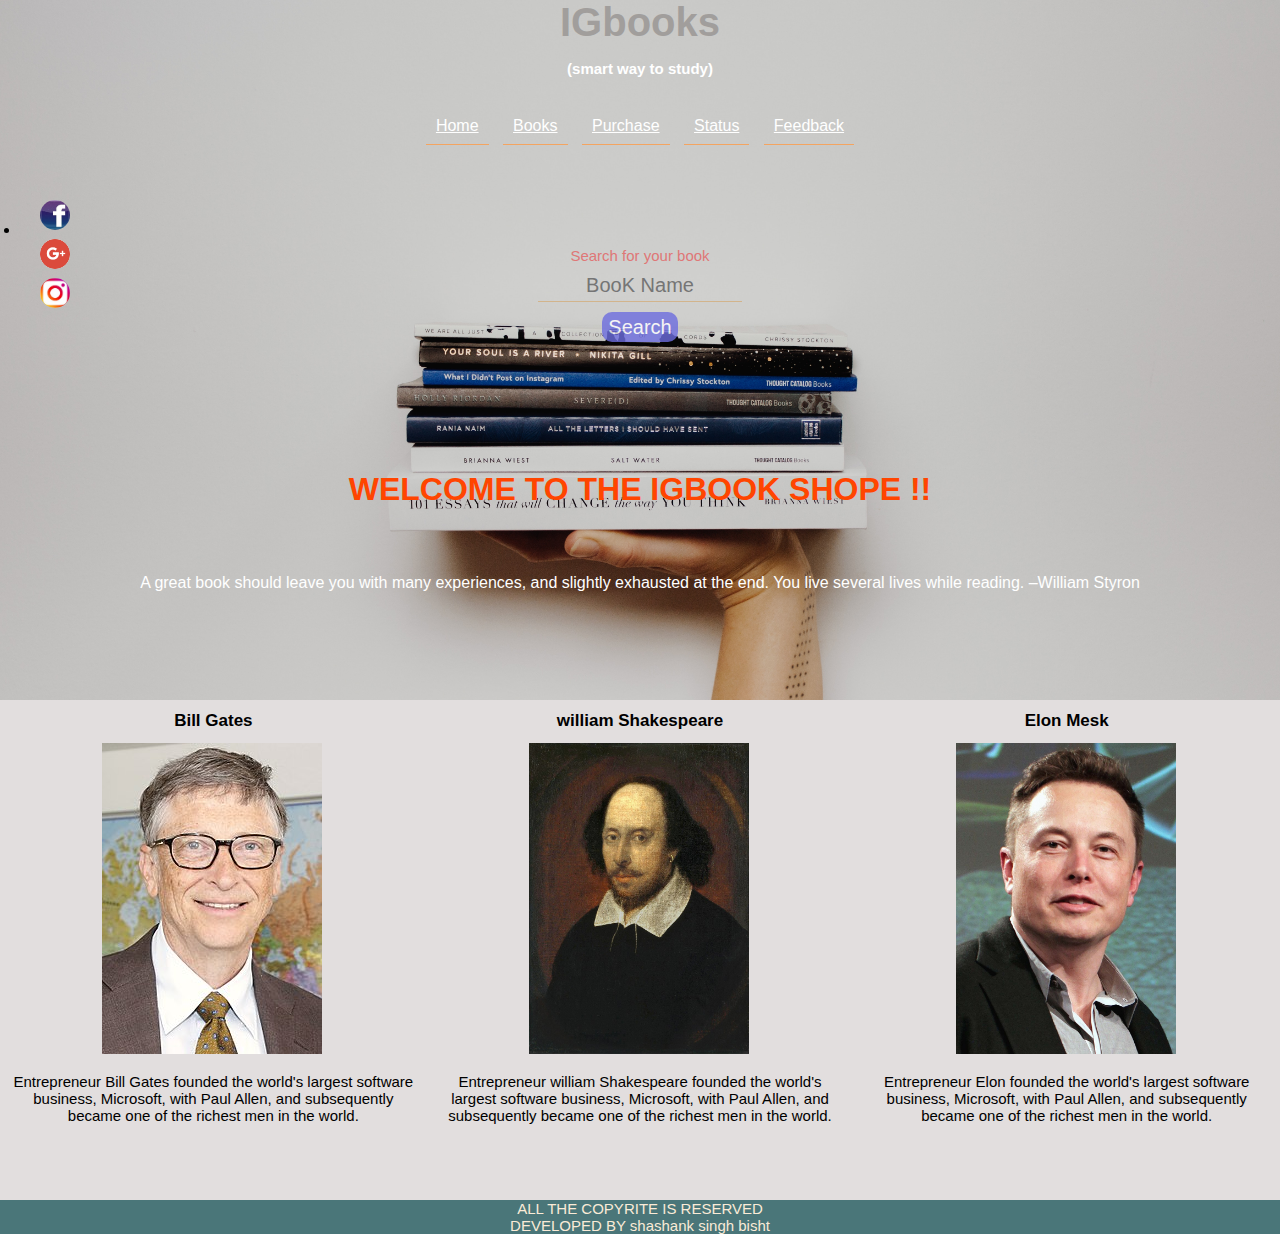
<file: index.html>
<!DOCTYPE html>
<html lang="en">

<head>
    <meta charset="UTF-8">
    <meta name="viewport" content="width=device-width, initial-scale=1.0">
    <meta http-equiv="X-UA-Compatible" content="ie=edge">
    <title>IG book store</title>
    <link rel="stylesheet" href="stylesheet/style.css">
</head>

<body>

    <div class="head">
        <div id="Igbooks">
            <h1>IGbooks
                <p>(smart way to study)</p>
            </h1>
        </div>
        <div class="navMenu">
            <a href="#">Home</a>
            <a href="books/books.html">Books</a>
            <a href="purchase/login.html">Purchase</a>
            <a href="status/status.html">Status</a>
            <a href="feedback/feedback.html">Feedback</a>
        </div>
        <div class="Sharelogo">
            <a href="www.facebook.com"><img src="images/facebooklogo1.jpg" alt=""></a>
            <br>
            <a href="www.google.com"><img src="images/googlelogo.png" alt=""></a>
            <br>
            <a href="www.insagram.com"><img src="images/instagramlogo.jpg" alt=""></a>
        </div>
        <div class="search">
            <p>Search for your book<br>
                <input type="text" name="" placeholder="BooK Name"><br>
                <input type="submit" name="" value="Search">
            </p>
        </div>
        <div class="message">
            <h1>WELCOME TO THE IGBOOK SHOPE !! </h1><br>
            <P>
                A great book should leave you with many experiences, and slightly exhausted at the end. You live several lives while reading. –William Styron
            </P>
        </div>
    </div>
    <div class="mid">
        <div class="firstPerson">
            <h1>Bill Gates</h1>
            <img src="images/billgate.jpg" alt="">
            <p>
                Entrepreneur Bill Gates founded the world's largest software business, Microsoft, with Paul Allen, and subsequently became one of the richest men in the world.
            </p>
        </div>
        <div class="secondPerson">
            <h1>william Shakespeare</h1>
            <img src="images/Shakespeare.jpg" alt="">
            <p>
                Entrepreneur william Shakespeare founded the world's largest software business, Microsoft, with Paul Allen, and subsequently became one of the richest men in the world.
            </p>
        </div>
        <div class="thirdPerson">
            <h1>Elon Mesk</h1>
            <img src="images/Elon_Musk_2015.jpg" alt="">
            <P>
                Entrepreneur Elon founded the world's largest software business, Microsoft, with Paul Allen, and subsequently became one of the richest men in the world.
            </P>
        </div>
    </div>
    <div class="foot">
        <div>ALL THE COPYRITE IS RESERVED
            <BR /> DEVELOPED BY shashank singh bisht </div>
    </div>
</body>

</html>
</file>
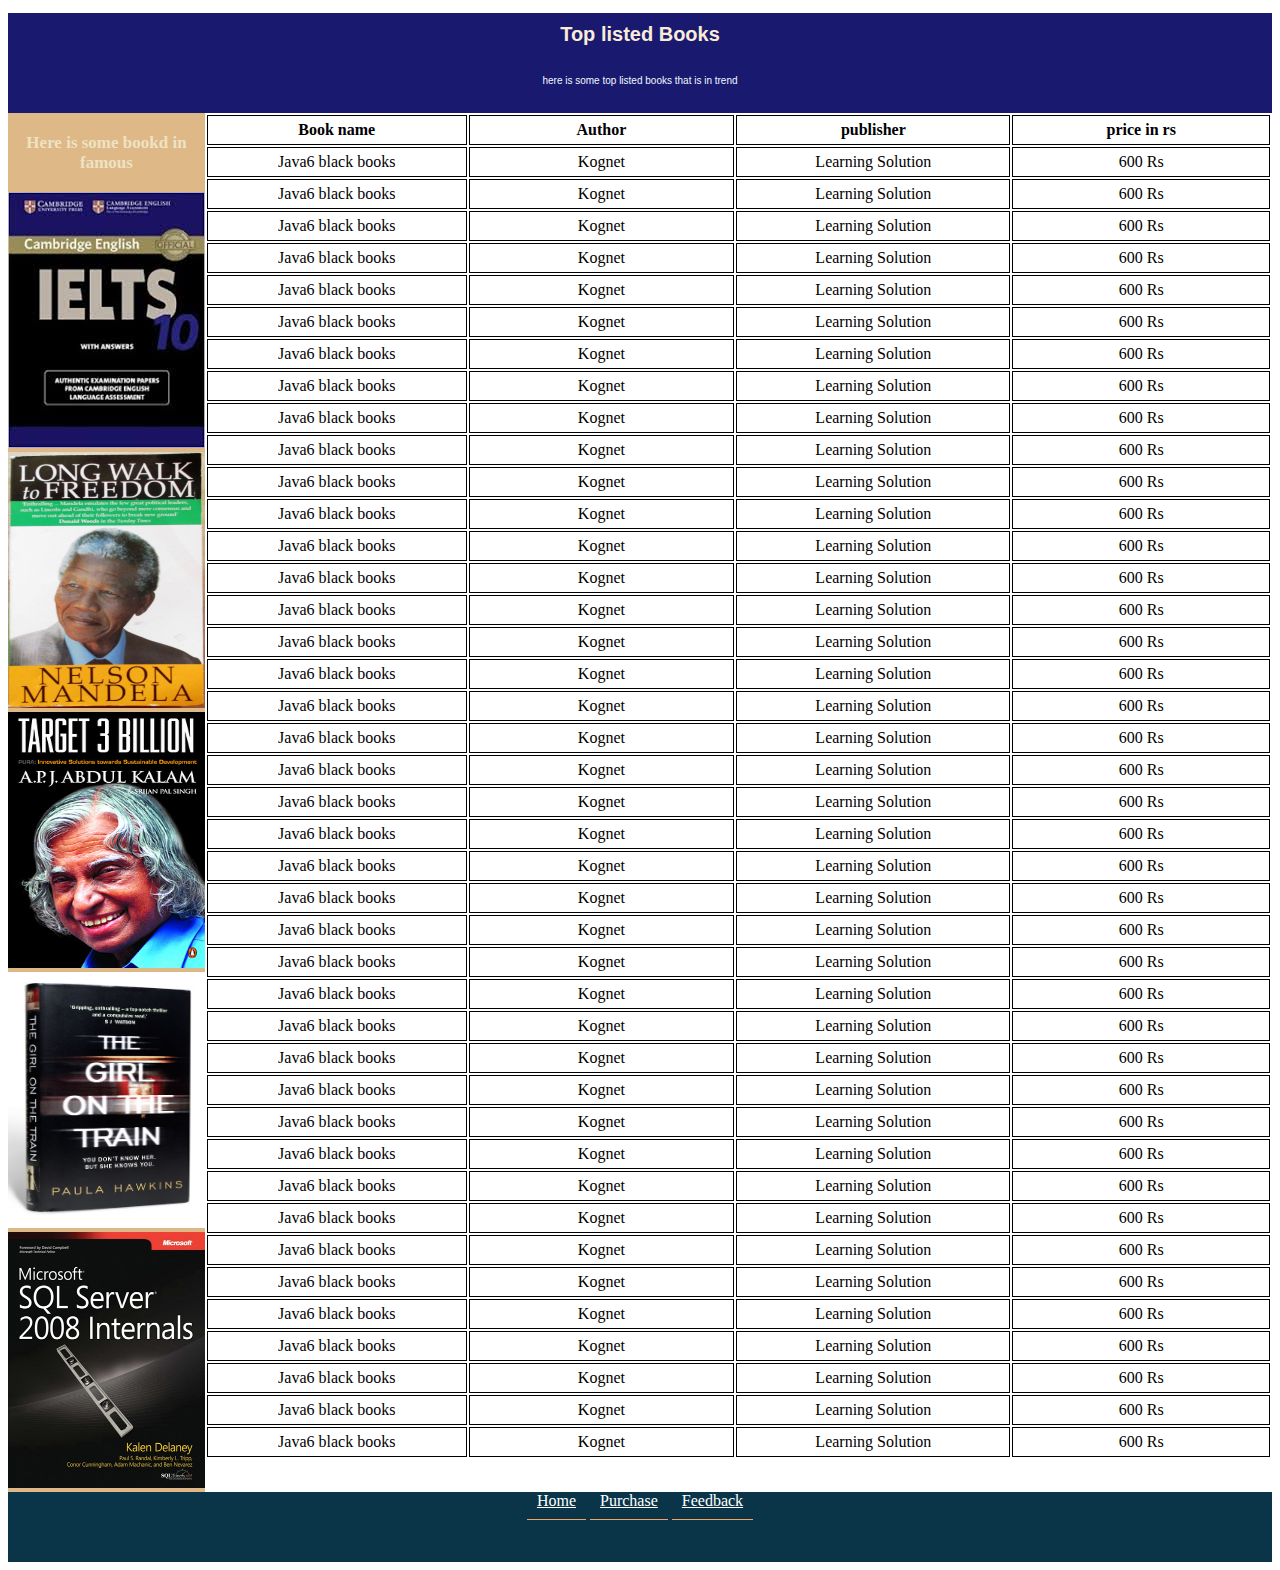
<file: books/books.html>
<!DOCTYPE html>
<html lang="en">

<head>
    <meta charset="UTF-8">
    <meta name="viewport" content="width=device-width, initial-scale=1.0">
    <meta http-equiv="X-UA-Compatible" content="ie=edge">
    <title>Books</title>
    <link rel="stylesheet" href="stylesheet/style.css" type="text/css">
</head>

<body>
    <div class="head">
        <h1> Top listed Books </h1>
        <p>here is some top listed books that is in trend </p>
    </div>
    <div class="mid">
        <div class="right">
            <h2>Here is some bookd in famous</h2>
            <img src="image/image0.jpg" alt="">
            <img src="image/image1.jpg" alt="">
            <img src="image/image2.jpg" alt="">
            <img src="image/image3.jpg" alt="">
            <img src="image/image4.jpg" alt="">
        </div>
        <div class="left">
            <table>
                <tr>
                    <th>Book name</th>
                    <th>Author</th>
                    <th>publisher</th>
                    <th>price in rs</th>
                </tr>
                <tr>
                    <td>Java6 black books</td>
                    <td>Kognet</td>
                    <td>Learning Solution</td>
                    <td>600 Rs</td>
                </tr>
                <tr>
                    <td>Java6 black books</td>
                    <td>Kognet</td>
                    <td>Learning Solution</td>
                    <td>600 Rs</td>
                </tr>
                <tr>
                    <td>Java6 black books</td>
                    <td>Kognet</td>
                    <td>Learning Solution</td>
                    <td>600 Rs</td>
                </tr>
                <tr>
                    <td>Java6 black books</td>
                    <td>Kognet</td>
                    <td>Learning Solution</td>
                    <td>600 Rs</td>
                </tr>
                <tr>
                    <td>Java6 black books</td>
                    <td>Kognet</td>
                    <td>Learning Solution</td>
                    <td>600 Rs</td>
                </tr>
                <tr>
                    <td>Java6 black books</td>
                    <td>Kognet</td>
                    <td>Learning Solution</td>
                    <td>600 Rs</td>
                </tr>
                <tr>
                    <td>Java6 black books</td>
                    <td>Kognet</td>
                    <td>Learning Solution</td>
                    <td>600 Rs</td>
                </tr>
                <tr>
                    <td>Java6 black books</td>
                    <td>Kognet</td>
                    <td>Learning Solution</td>
                    <td>600 Rs</td>
                </tr>
                <tr>
                    <td>Java6 black books</td>
                    <td>Kognet</td>
                    <td>Learning Solution</td>
                    <td>600 Rs</td>
                </tr>
                <tr>
                    <td>Java6 black books</td>
                    <td>Kognet</td>
                    <td>Learning Solution</td>
                    <td>600 Rs</td>
                </tr>
                <tr>
                    <td>Java6 black books</td>
                    <td>Kognet</td>
                    <td>Learning Solution</td>
                    <td>600 Rs</td>
                </tr>
                <tr>
                    <td>Java6 black books</td>
                    <td>Kognet</td>
                    <td>Learning Solution</td>
                    <td>600 Rs</td>
                </tr>
                <tr>
                    <td>Java6 black books</td>
                    <td>Kognet</td>
                    <td>Learning Solution</td>
                    <td>600 Rs</td>
                </tr>
                <tr>
                    <td>Java6 black books</td>
                    <td>Kognet</td>
                    <td>Learning Solution</td>
                    <td>600 Rs</td>
                </tr>
                <tr>
                    <td>Java6 black books</td>
                    <td>Kognet</td>
                    <td>Learning Solution</td>
                    <td>600 Rs</td>
                </tr>
                <tr>
                    <td>Java6 black books</td>
                    <td>Kognet</td>
                    <td>Learning Solution</td>
                    <td>600 Rs</td>
                </tr>
                <tr>
                    <td>Java6 black books</td>
                    <td>Kognet</td>
                    <td>Learning Solution</td>
                    <td>600 Rs</td>
                </tr>
                <tr>
                    <td>Java6 black books</td>
                    <td>Kognet</td>
                    <td>Learning Solution</td>
                    <td>600 Rs</td>
                </tr>
                <tr>
                    <td>Java6 black books</td>
                    <td>Kognet</td>
                    <td>Learning Solution</td>
                    <td>600 Rs</td>
                </tr>
                <tr>
                    <td>Java6 black books</td>
                    <td>Kognet</td>
                    <td>Learning Solution</td>
                    <td>600 Rs</td>
                </tr>
                <tr>
                    <td>Java6 black books</td>
                    <td>Kognet</td>
                    <td>Learning Solution</td>
                    <td>600 Rs</td>
                </tr>
                <tr>
                    <td>Java6 black books</td>
                    <td>Kognet</td>
                    <td>Learning Solution</td>
                    <td>600 Rs</td>
                </tr>
                <tr>
                    <td>Java6 black books</td>
                    <td>Kognet</td>
                    <td>Learning Solution</td>
                    <td>600 Rs</td>
                </tr>
                <tr>
                    <td>Java6 black books</td>
                    <td>Kognet</td>
                    <td>Learning Solution</td>
                    <td>600 Rs</td>
                </tr>
                <tr>
                    <td>Java6 black books</td>
                    <td>Kognet</td>
                    <td>Learning Solution</td>
                    <td>600 Rs</td>
                </tr>
                <tr>
                    <td>Java6 black books</td>
                    <td>Kognet</td>
                    <td>Learning Solution</td>
                    <td>600 Rs</td>
                </tr>
                <tr>
                    <td>Java6 black books</td>
                    <td>Kognet</td>
                    <td>Learning Solution</td>
                    <td>600 Rs</td>
                </tr>
                <tr>
                    <td>Java6 black books</td>
                    <td>Kognet</td>
                    <td>Learning Solution</td>
                    <td>600 Rs</td>
                </tr>
                <tr>
                    <td>Java6 black books</td>
                    <td>Kognet</td>
                    <td>Learning Solution</td>
                    <td>600 Rs</td>
                </tr>
                <tr>
                    <td>Java6 black books</td>
                    <td>Kognet</td>
                    <td>Learning Solution</td>
                    <td>600 Rs</td>
                </tr>
                <tr>
                    <td>Java6 black books</td>
                    <td>Kognet</td>
                    <td>Learning Solution</td>
                    <td>600 Rs</td>
                </tr>
                <tr>
                    <td>Java6 black books</td>
                    <td>Kognet</td>
                    <td>Learning Solution</td>
                    <td>600 Rs</td>
                </tr>
                <tr>
                    <td>Java6 black books</td>
                    <td>Kognet</td>
                    <td>Learning Solution</td>
                    <td>600 Rs</td>
                </tr>
                <tr>
                    <td>Java6 black books</td>
                    <td>Kognet</td>
                    <td>Learning Solution</td>
                    <td>600 Rs</td>
                </tr>
                <tr>
                    <td>Java6 black books</td>
                    <td>Kognet</td>
                    <td>Learning Solution</td>
                    <td>600 Rs</td>
                </tr>
                <tr>
                    <td>Java6 black books</td>
                    <td>Kognet</td>
                    <td>Learning Solution</td>
                    <td>600 Rs</td>
                </tr>
                <tr>
                    <td>Java6 black books</td>
                    <td>Kognet</td>
                    <td>Learning Solution</td>
                    <td>600 Rs</td>
                </tr>
                <tr>
                    <td>Java6 black books</td>
                    <td>Kognet</td>
                    <td>Learning Solution</td>
                    <td>600 Rs</td>
                </tr>
                <tr>
                    <td>Java6 black books</td>
                    <td>Kognet</td>
                    <td>Learning Solution</td>
                    <td>600 Rs</td>
                </tr>
                <tr>
                    <td>Java6 black books</td>
                    <td>Kognet</td>
                    <td>Learning Solution</td>
                    <td>600 Rs</td>
                </tr>
                <tr>
                    <td>Java6 black books</td>
                    <td>Kognet</td>
                    <td>Learning Solution</td>
                    <td>600 Rs</td>
                </tr>
            </table>
        </div>
    </div>
    <div class="footer">
        <a href="#">Home</a>
        <a href="purchase/login.html">Purchase</a>
        <a href="feedback/feedback.html">Feedback</a>
    </div>
</body>

</html>
</file>
<file: stylesheet/style.css>
body {
    margin: 0;
    width: 100%;
    height: 100%;
    font-family: -apple-system, BlinkMacSystemFont, 'Segoe UI', Roboto, Oxygen, Ubuntu, Cantarell, 'Open Sans', 'Helvetica Neue', sans-serif;
}

.head {
    width: 100%;
    margin: 0;
    height: 700px;
    background-color: #000;
    background: url(../images/image1.jpg);
    background-size: cover;
}

.head #Igbooks h1 {
    margin: 0;
    color: #a19e9c;
    width: 100%;
    font-size: 40px;
    text-align: center;
}

.head #Igbooks h1 p {
    color: #fff;
    font-size: 15px;
    font-family: Arial, Helvetica, sans-serif;
    /*top: 5%;
    left: 55%;
    position: absolute; */
}

.navMenu {
    height: 10%;
    background: transparent;
    margin-top: 40px;
    /*  top: 15%;
    left: 35%;
    position: absolute;*/
    text-align: center;
}

.navMenu a {
    display: inline;
    /*margin-right: 10px;*/
    color: white;
    margin: 5px;
    padding: 10px;
    border-bottom: 1px solid sandybrown;
}

.navMenu a:hover {
    background: orange;
    opacity: 1;
}

.Sharelogo {
    background: transparent;
    top: 20%;
    right: 93%;
    position: absolute;
    padding: 20px;
    display: list-item;
    border: none;
}

.Sharelogo img {
    width: 30px;
    height: 30px;
    border-radius: 25px;
    margin-bottom: 5px;
}

.Sharelogo img:hover {
    width: 40px;
    height: 35px;
    opacity: 1;
    margin-bottom: 20px;
    border-radius: 27px;
    position: absolute;
}

.search {
    width: 100%;
    margin-top: 60px;
    background: transparent;
}

.search p {
    font-size: 15px;
    color: #df7777;
    text-align: center;
    margin-bottom: 10px;
}

.search p input[type="text"] {
    width: 200px;
    height: 30px;
    border: none;
    font-size: 20px;
    background: transparent;
    border-bottom: 1px solid tan;
    color: rgb(50, 85, 85);
    margin-top: 5px;
    text-align: center;
}

.search p input[type="text"]::-moz-placeholder {
    color: rgb(49, 40, 40);
}

.search p input[type="submit"] {
    border: none;
    outline: none;
    height: 30px;
    background: #6d6ddf;
    color: #fff;
    font-size: 20px;
    border-radius: 10px;
    margin-top: 10px;
    opacity: 0.8;
    text-align: center;
}

.search p input[type="submit"]:hover {
    cursor: pointer;
    background: sandybrown;
    color: #000;
    opacity: 1;
}

.head .message {
    width: 100%;
    top: 50%;
    position: absolute;
}

.message h1 {
    text-align: center;
    color: orangered;
}

.message p {
    text-align: center;
    color: #fff;
    padding: 10px;
}

.mid {
    width: 100%;
    height: 500px;
    display: flex;
    color: #000;
    background: rgb(226, 222, 222);
}

.mid .firstPerson,
.secondPerson,
.thirdPerson {
    width: 34%;
    height: 500px;
}

.mid .secondPerson img,
.thirdPerson img {
    width: 220px;
    height: 311px;
    margin-left: 20
}

.mid .firstPerson img,
.secondPerson img,
.thirdPerson img {
    margin-left: 24%;
}

.mid .firstPerson h1,
.secondPerson h1,
.thirdPerson h1 {
    text-align: center;
    font-size: 17px;
}

.mid .firstPerson p,
.secondPerson p,
.thirdPerson p {
    text-align: center;
    font-size: 15px;
    margin-right: 10px;
    margin-left: 10px;
}

.foot {
    background-color: rgba(12, 71, 75, 0.747);
    text-align: center;
    font-size: 15px;
    color: antiquewhite;
}


/* DEVICE WIDTH CONTENNING CODE  */

@media screen and (max-width:600px) {
    .head {
        width: 100%;
        height: 350px;
        background-size: 100% 350px;
        background-repeat: no-repeat;
    }
    .head #Igbooks h1 {
        width: 100%;
        font-size: 30px;
        text-align: center;
    }
    .head #Igbooks h1 p {
        font-size: 10px;
    }
    .navMenu {
        height: 7%;
        width: 100%;
        margin-top: 9px;
        text-align: center;
    }
    .navMenu a {
        margin-right: 5px;
        margin: 0;
        padding: 3px;
    }
    .Sharelogo {
        background: transparent;
        top: 25%;
        right: 85%;
        position: absolute;
        display: inline;
    }
    .Sharelogo img {
        width: 20px;
        height: 20px;
    }
    .Sharelogo img:hover {
        width: 25px;
        height: 25px;
    }
    .search {
        margin-top: 15px;
    }
    .head .search p {
        text-align: center;
    }
    .search p input[type="text"] {
        width: auto;
        height: 15px;
        font-size: 15px;
    }
    .search p input[type="submit"] {
        width: auto;
        height: 15px;
        font-size: 15px;
    }
    .head .message {
        margin: 0px;
        width: 100%;
        top: 45%;
        position: absolute;
    }
    .message h1 {
        text-align: center;
        font-size: 15px;
        color: orangered;
    }
    .message p {
        text-align: center;
        margin: 0px;
        font-size: 10px;
        color: white;
        padding: 5px;
    }
    .mid {
        margin-top: 0px;
        width: 100%;
        height: auto;
        color: #000;
        background: rgb(226, 222, 222);
        display: list-item;
    }
    .mid .firstPerson,
    .secondPerson,
    .thirdPerson {
        width: 100%;
    }
    .mid .secondPerson img,
    .thirdPerson img {
        widows: 220px;
        height: 311px;
        text-align: center;
    }
    .mid .firstPerson h1,
    .secondPerson h1,
    .thirdPerson h1 {
        text-align: center;
        font-size: 18px;
    }
    .mid .firstPerson p,
    .secondPerson p,
    .thirdPerson p {
        text-align: center;
        font-size: 15px;
        margin: 10px;
        padding: 5px;
    }
}
</file>
<file: books/stylesheet/style.css>
.head {
    width: 100%;
    height: 100px;
    font-family: -apple-system, BlinkMacSystemFont, 'Segoe UI', Roboto, Oxygen, Ubuntu, Cantarell, 'Open Sans', 'Helvetica Neue', sans-serif;
    margin: 0;
    background: midnightblue;
}

.head h1 {
    font-size: 20px;
    color: antiquewhite;
    padding: 10px;
    text-align: center;
}

.head p {
    font-size: 10px;
    color: aliceblue;
    text-align: center;
    padding: 5px;
}

.mid {
    display: flex;
    color: #000;
}

.mid .right {
    width: 200px;
    background: burlywood;
}

.mid .left table th,
td {
    width: 500px;
    border: 1px solid black;
    border-collapse: separate;
    text-align: center;
    padding: 5px;
}

.mid .right h2 {
    color: beige;
    opacity: 0.7;
    font-size: 17px;
    padding: 5px;
    text-align: center;
}

.mid .right img {
    display: inline;
    width: 197px;
    height: 256px;
}

.footer {
    width: 100%;
    height: 70px;
    background: rgb(10, 53, 73);
    text-align: center;
}

.footer a {
    display: inline;
    color: white;
    padding: 10px;
    border-bottom: 1px solid sandybrown;
}
</file>
